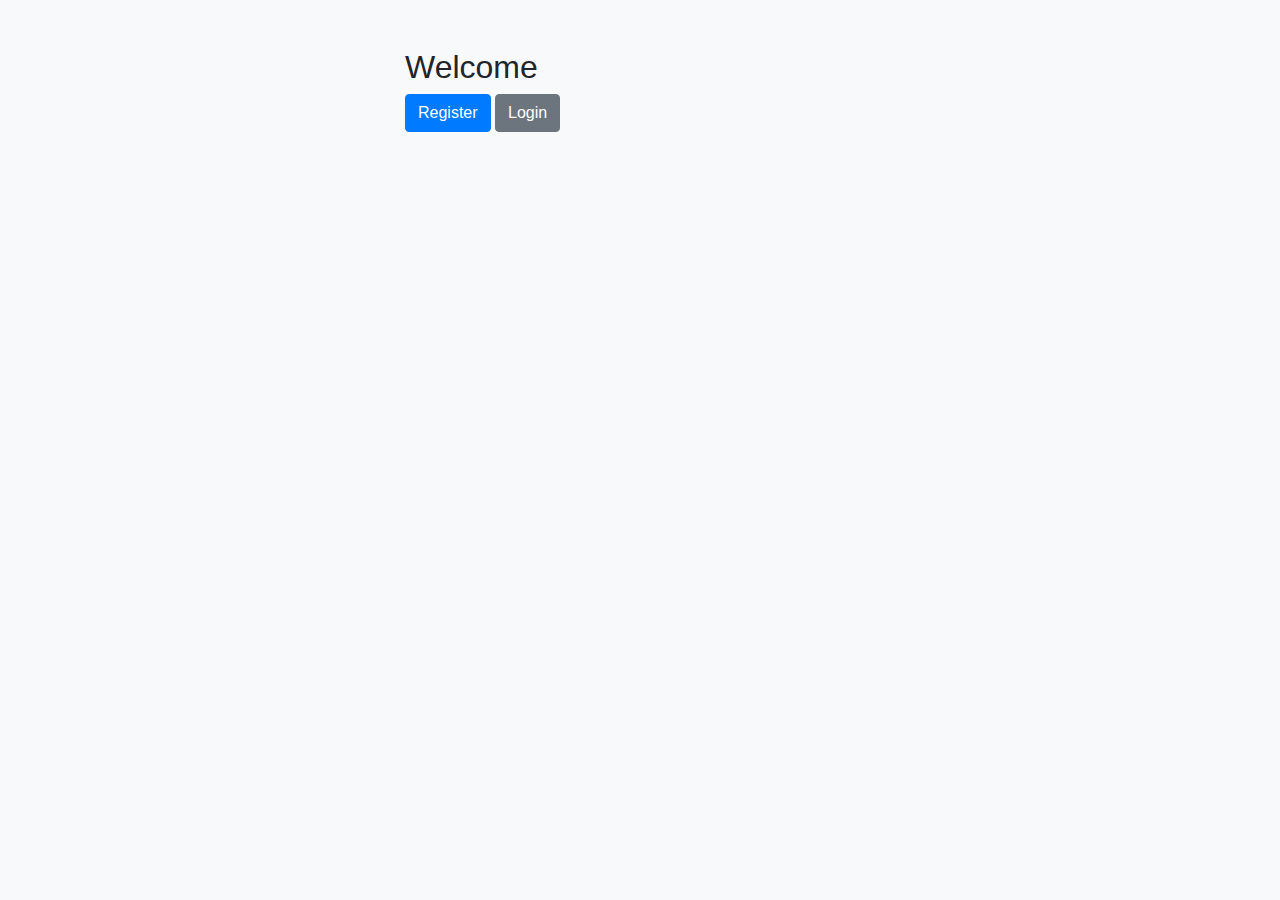
<file: index.html>
<!DOCTYPE html>
<html lang="en">
<head>
    <meta charset="UTF-8">
    <meta name="viewport" content="width=device-width, initial-scale=1.0">
    <title>Home</title>
    <link rel="stylesheet" href="https://stackpath.bootstrapcdn.com/bootstrap/4.5.2/css/bootstrap.min.css">
    <link rel="stylesheet" href="css/style.css">
</head>
<body>
    <div class="container mt-5">
        <h2>Welcome</h2>
        <a href="register.html" class="btn btn-primary">Register</a>
        <a href="login.html" class="btn btn-secondary">Login</a>
    </div>
</body>
</html>
</file>
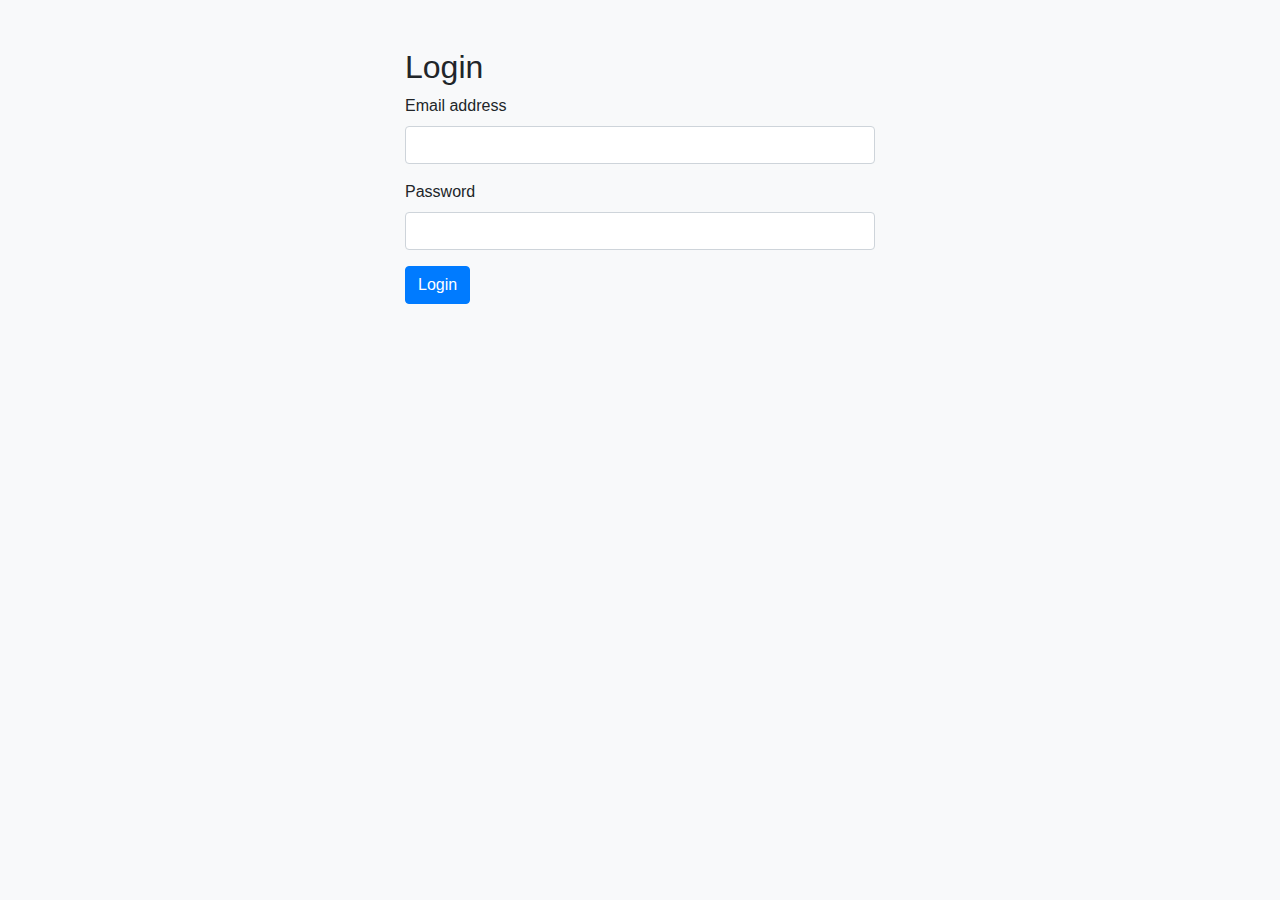
<file: login.html>
<!DOCTYPE html>
<html lang="en">
<head>
    <meta charset="UTF-8">
    <meta name="viewport" content="width=device-width, initial-scale=1.0">
    <title>Login</title>
    <link rel="stylesheet" href="https://stackpath.bootstrapcdn.com/bootstrap/4.5.2/css/bootstrap.min.css">
    <link rel="stylesheet" href="css/style.css">
</head>
<body>
    <div class="container mt-5">
        <h2>Login</h2>
        <form id="loginForm">
            <div class="form-group">
                <label for="email">Email address</label>
                <input type="email" class="form-control" id="email" name="email" required>
            </div>
            <div class="form-group">
                <label for="password">Password</label>
                <input type="password" class="form-control" id="password" name="password" required>
            </div>
            <button type="submit" class="btn btn-primary">Login</button>
        </form>
        <div id="message" class="mt-3"></div>
    </div>

    <script src="https://code.jquery.com/jquery-3.5.1.min.js"></script>
    <script src="js/login.js"></script>
</body>
</html>
</file>
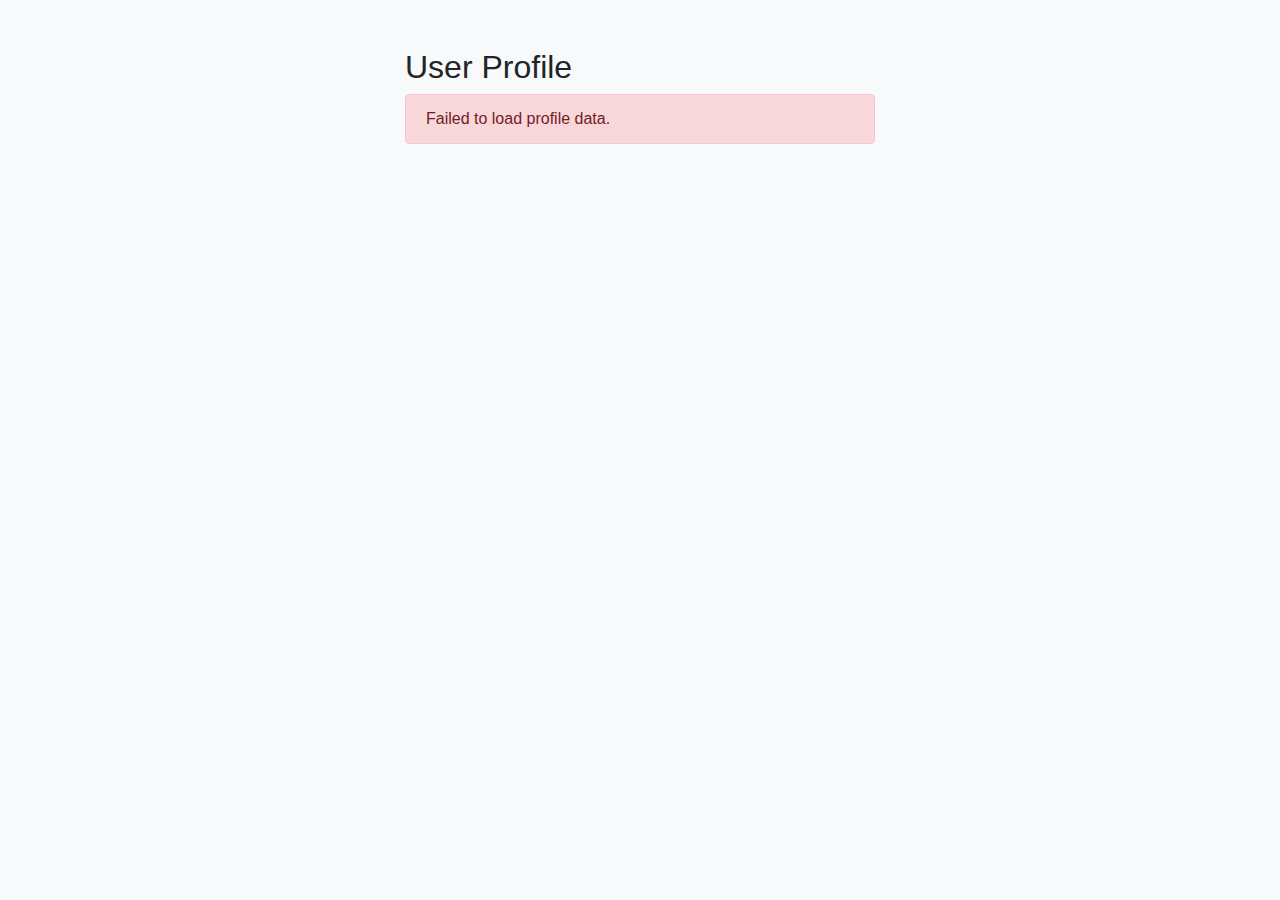
<file: profile.html>
<!DOCTYPE html>
<html lang="en">
<head>
    <meta charset="UTF-8">
    <meta name="viewport" content="width=device-width, initial-scale=1.0">
    <title>Profile</title>
    <link rel="stylesheet" href="https://stackpath.bootstrapcdn.com/bootstrap/4.5.2/css/bootstrap.min.css">
    <link rel="stylesheet" href="css/style.css">
</head>
<body>
    <div class="container mt-5">
        <h2>User Profile</h2>
        <div id="profile"></div>
    </div>

    <script src="https://code.jquery.com/jquery-3.5.1.min.js"></script>
    <script src="js/profile.js"></script>
</body>
</html>
</file>
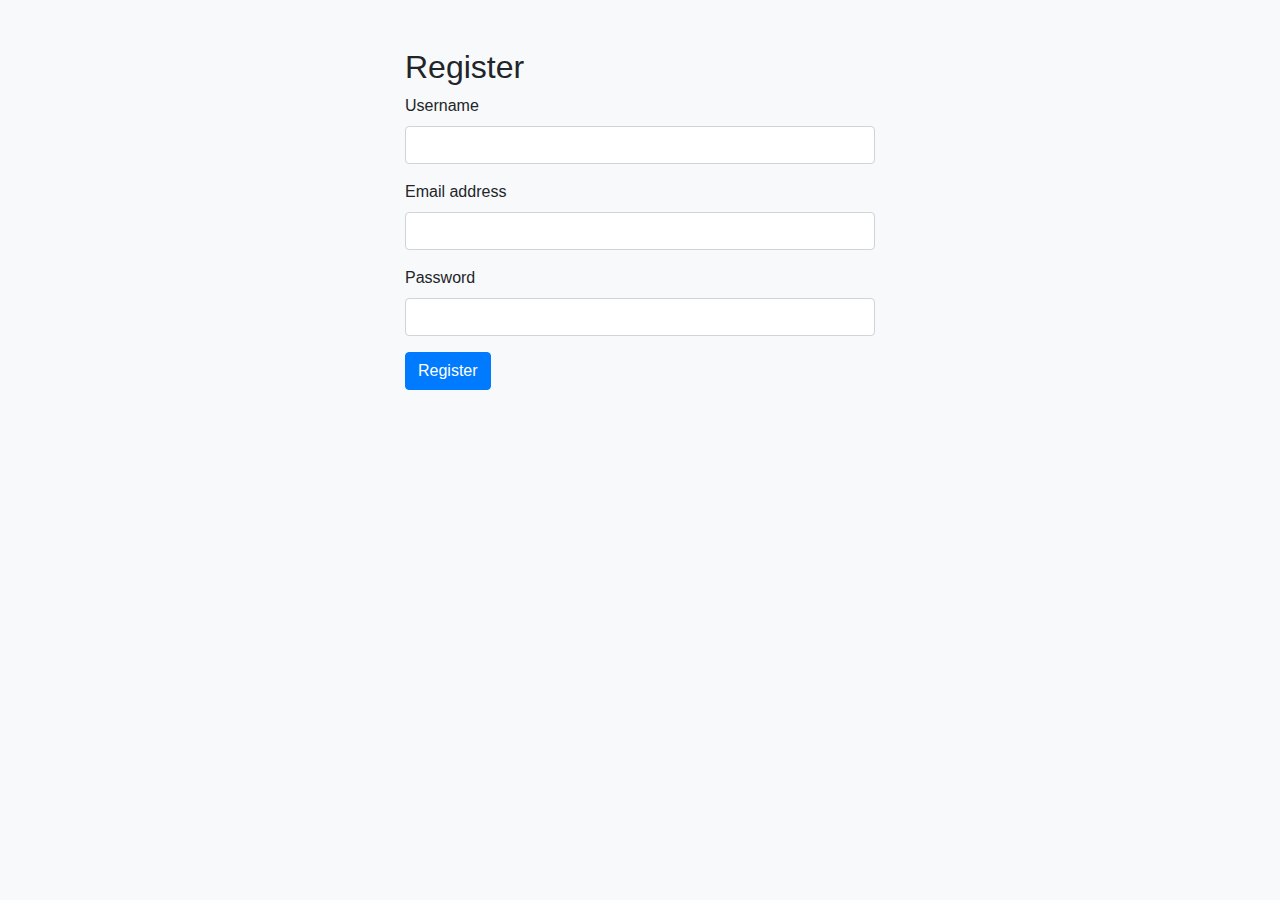
<file: register.html>
<!DOCTYPE html>
<html lang="en">
<head>
    <meta charset="UTF-8">
    <meta name="viewport" content="width=device-width, initial-scale=1.0">
    <title>Register</title>
    <link rel="stylesheet" href="https://stackpath.bootstrapcdn.com/bootstrap/4.5.2/css/bootstrap.min.css">
    <link rel="stylesheet" href="css/style.css">
</head>
<body>
    <div class="container mt-5">
        <h2>Register</h2>
        <form id="registrationForm">
            <div class="form-group">
                <label for="username">Username</label>
                <input type="text" class="form-control" id="username" name="username" required>
            </div>
            <div class="form-group">
                <label for="email">Email address</label>
                <input type="email" class="form-control" id="email" name="email" required>
            </div>
            <div class="form-group">
                <label for="password">Password</label>
                <input type="password" class="form-control" id="password" name="password" required>
            </div>
            <button type="submit" class="btn btn-primary">Register</button>
        </form>
        <div id="message" class="mt-3"></div>
    </div>

    <script src="https://code.jquery.com/jquery-3.5.1.min.js"></script>
    <script src="js/register.js"></script>
</body>
</html>
</file>
<file: css/style.css>
body {
    background-color: #f8f9fa;
}

.container {
    max-width: 500px;
}
</file>
